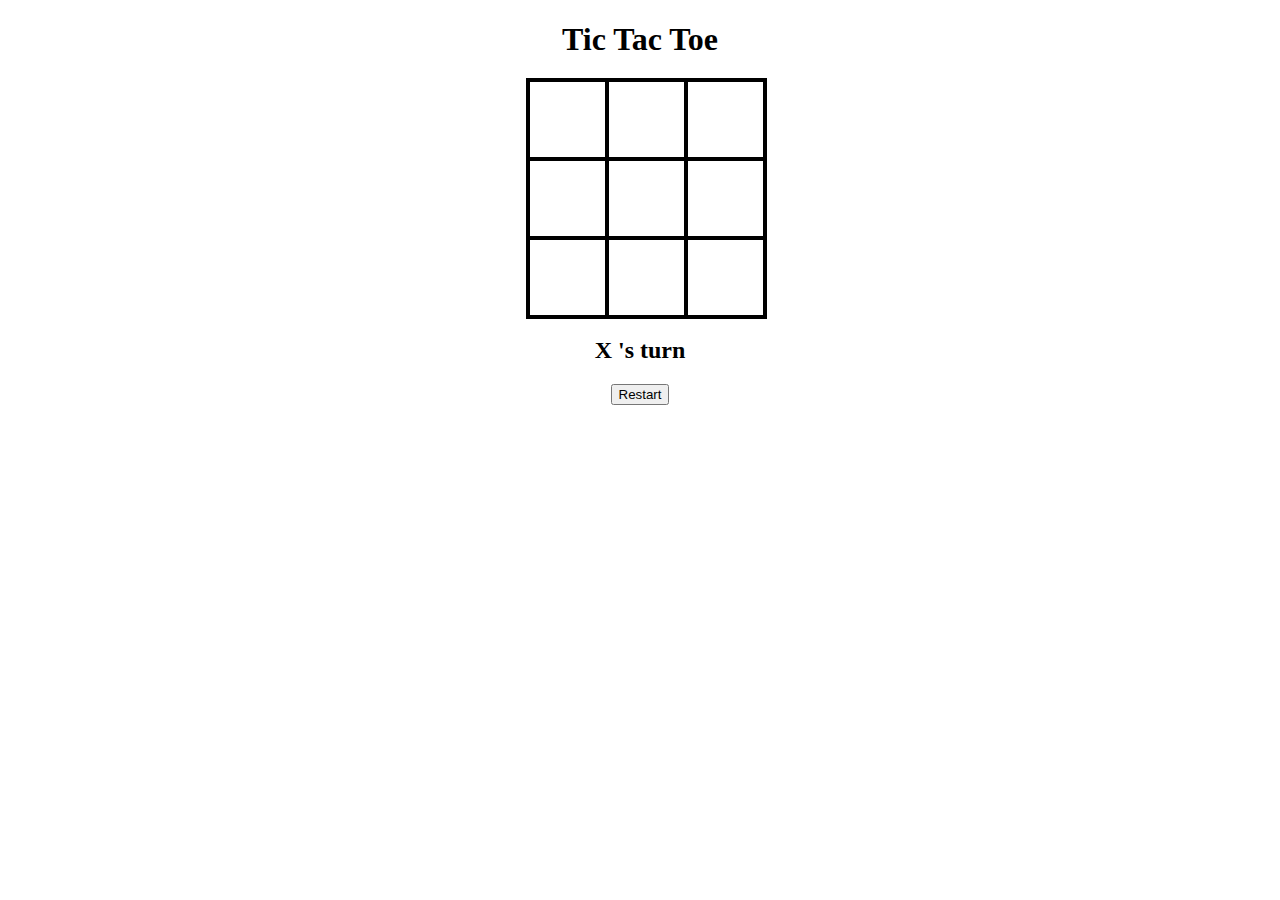
<file: game.html>
<!DOCTYPE html>
<html lang="en">

<head>
    <meta charset="UTF-8">
    <meta name="viewport" content="width=device-width, initial-scale=1.0">
    <link rel="stylesheet" href="./stylesgame.css">
    <title>Tic Tac toe game</title>
</head>

<body>

    <!--Steps-->
    <!--Create a game container-->
    <!--9 Cells for each block-->
    <!--H2 tag to determine who's turn it is-->
    <!--Restart btn-->
    <div id="gameContainer">
        <h1>Tic Tac Toe</h1>

        <div id="cellContainer">
            <div cellindex="0" class="cell"></div>
            <div cellindex="1" class="cell"></div>
            <div cellindex="2" class="cell"></div>
            <div cellindex="3" class="cell"></div>
            <div cellindex="4" class="cell"></div>
            <div cellindex="5" class="cell"></div>
            <div cellindex="6" class="cell"></div>
            <div cellindex="7" class="cell"></div>
            <div cellindex="8" class="cell"></div>
        </div>
        <!--Checks the status of games-->
        <h2 id="statusText"></h2>
        <button id="restartBtn"> Restart </button>


    </div>






    <script src="game.js"></script>
</body>

</html>
</file>
<file: stylesgame.css>
.cell {

    width: 75px;
    height: 75px;
    border: 2px solid;
    box-shadow: 0 0 0 2px;
    line-height: 75px;
    font-size: 50px;
    cursor: pointer;

}


#gameContainer {

    font-family: "Permanet Marker", cursive;
    text-align: center;




}


#cellContainer {

    display: grid;
    grid-template-columns: repeat(3, auto);
    width: 225px;
    margin: auto;

}
</file>
